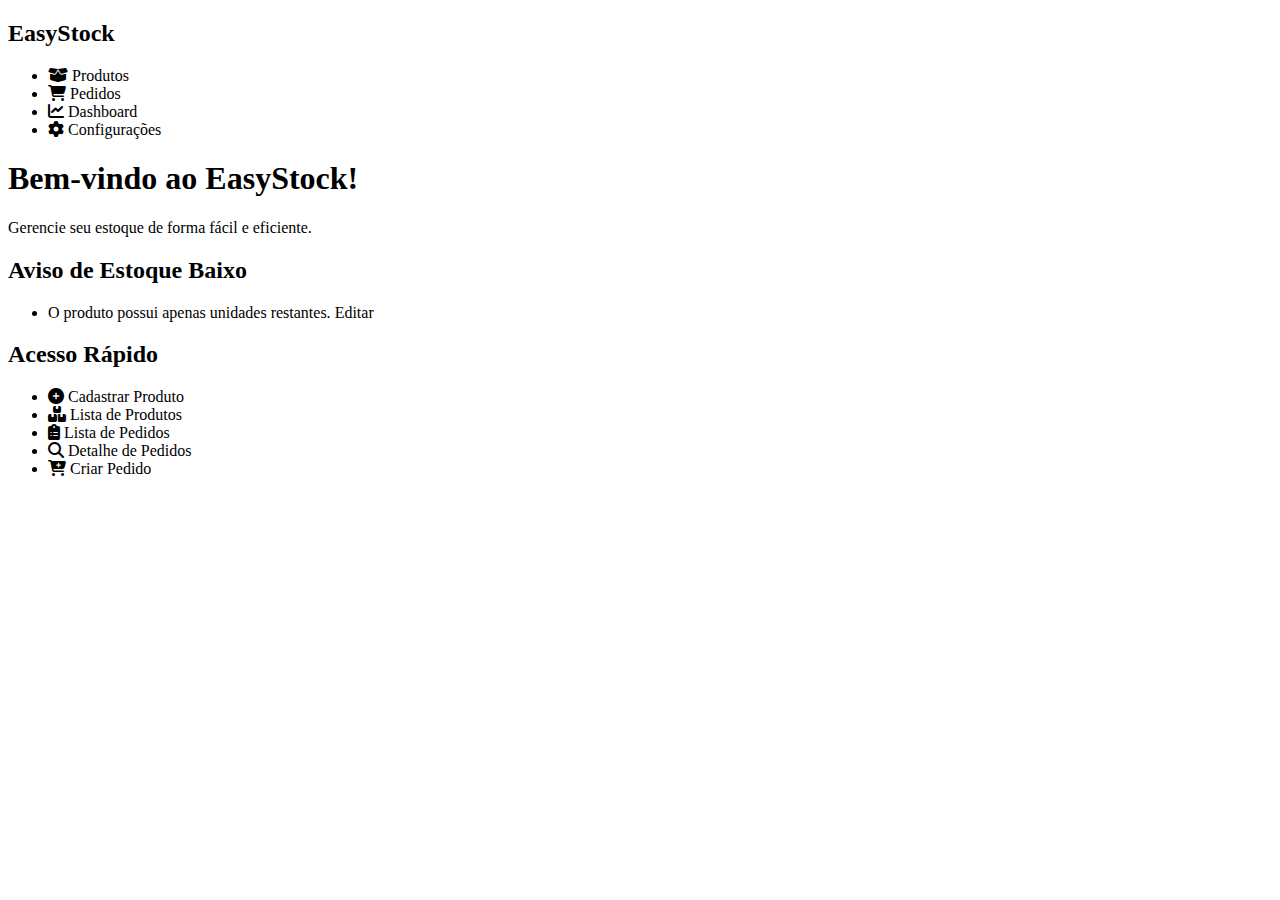
<file: src/main/resources/templates/index.html>
<!DOCTYPE html>
<html xmlns:th="http://www.thymeleaf.org">
<head>
    <meta charset="UTF-8">
    <title>Página Inicial - EasyStock</title>
    <link rel="stylesheet" th:href="@{/css/estilo.css}" />
    <link rel="stylesheet" href="https://cdnjs.cloudflare.com/ajax/libs/font-awesome/6.0.0-beta3/css/all.min.css">
	<link rel="stylesheet" href="https://cdnjs.cloudflare.com/ajax/libs/font-awesome/6.5.0/css/all.min.css">

</head>
<body>
    <div class="sidebar">
        <a th:href="@{/}"><h2>EasyStock</h2></a>
        <ul>
            <li><a th:href="@{/produtos}"><i class="fas fa-box-open"></i> Produtos</a></li>
            <li><a th:href="@{/pedidos}"><i class="fas fa-shopping-cart"></i> Pedidos</a></li>
            <li><a th:href="@{/dashboard}"><i class="fas fa-chart-line"></i> Dashboard</a></li>
            <li><a th:href="@{/configuracoes}"><i class="fas fa-cog"></i> Configurações</a></li>
        </ul>
    </div>
    <div class="content-area">
        <h1>Bem-vindo ao EasyStock!</h1>
        <div class="content-text">
            <p>Gerencie seu estoque de forma fácil e eficiente.</p>	
        </div>

        <div class="avisos-estoque" th:if="${produtosEmBaixoEstoque != null and !produtosEmBaixoEstoque.isEmpty()}">
            <h2>Aviso de Estoque Baixo</h2>
            <ul>
                <li th:each="produto : ${produtosEmBaixoEstoque}">
                    O produto <strong th:text="${produto.name}"></strong> possui apenas <strong th:text="${produto.quantity}"></strong> unidades restantes.
                    <a th:href="@{/produtos/editar/{id}(id=${produto.id})}">Editar</a>
                </li>
            </ul>
        </div>
        <div class="acoes-principais">
		    <h2>Acesso Rápido</h2>
		    <ul>
		        <li style="--i:1"><a th:href="@{/produtos/novo}"><i class="fas fa-plus-circle"></i> Cadastrar Produto</a></li>
		        <li style="--i:2"><a th:href="@{/produtos}"><i class="fas fa-boxes"></i> Lista de Produtos</a></li>
		        <li style="--i:3"><a th:href="@{/pedidos}"><i class="fas fa-clipboard-list"></i> Lista de Pedidos</a></li>
		        <li style="--i:4"><a th:href="@{/pedidos/detalhes/{id}}"><i class="fas fa-search"></i> Detalhe de Pedidos</a></li>
		        <li style="--i:6"><a th:href="@{/pedidos/novo}"><i class="fas fa-cart-plus"></i> Criar Pedido</a></li>
		    </ul>
		</div>
    </div>
</body>
</html>
</file>
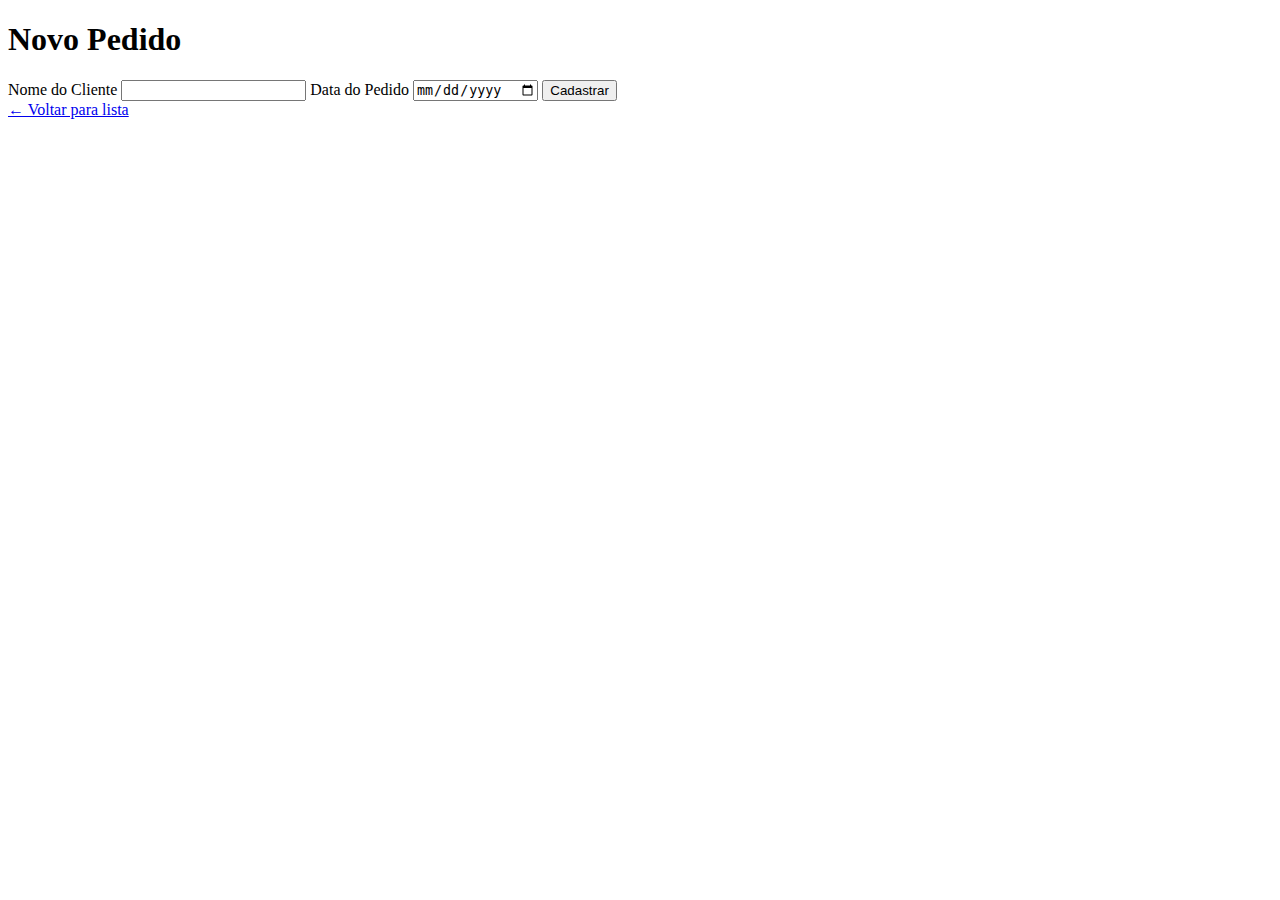
<file: src/main/resources/templates/cadastro-pedido.html>
<!DOCTYPE html>
<html xmlns:th="http://www.thymeleaf.org">
<head>
    <meta charset="UTF-8">
    <title>Cadastrar Pedido</title>
    <link rel="stylesheet" th:href="@{/css/estilo.css}" />
</head>
<body>
    <div class="container">
        <h1>Novo Pedido</h1>
        <form th:action="@{/api/orders}" method="post" th:object="${pedido}">
            <label for="nomeCliente">Nome do Cliente</label>
            <input type="text" id="nomeCliente" name="nomeCliente" th:field="*{nomeCliente}" required>

            <label for="dataPedido">Data do Pedido</label>
            <input type="date" id="dataPedido" name="dataPedido" th:field="*{dataPedido}" required>

            <button type="submit">Cadastrar</button>
        </form>
        <a class="voltar" href="/pedidos">← Voltar para lista</a>
    </div>
</body>
</html>
</file>
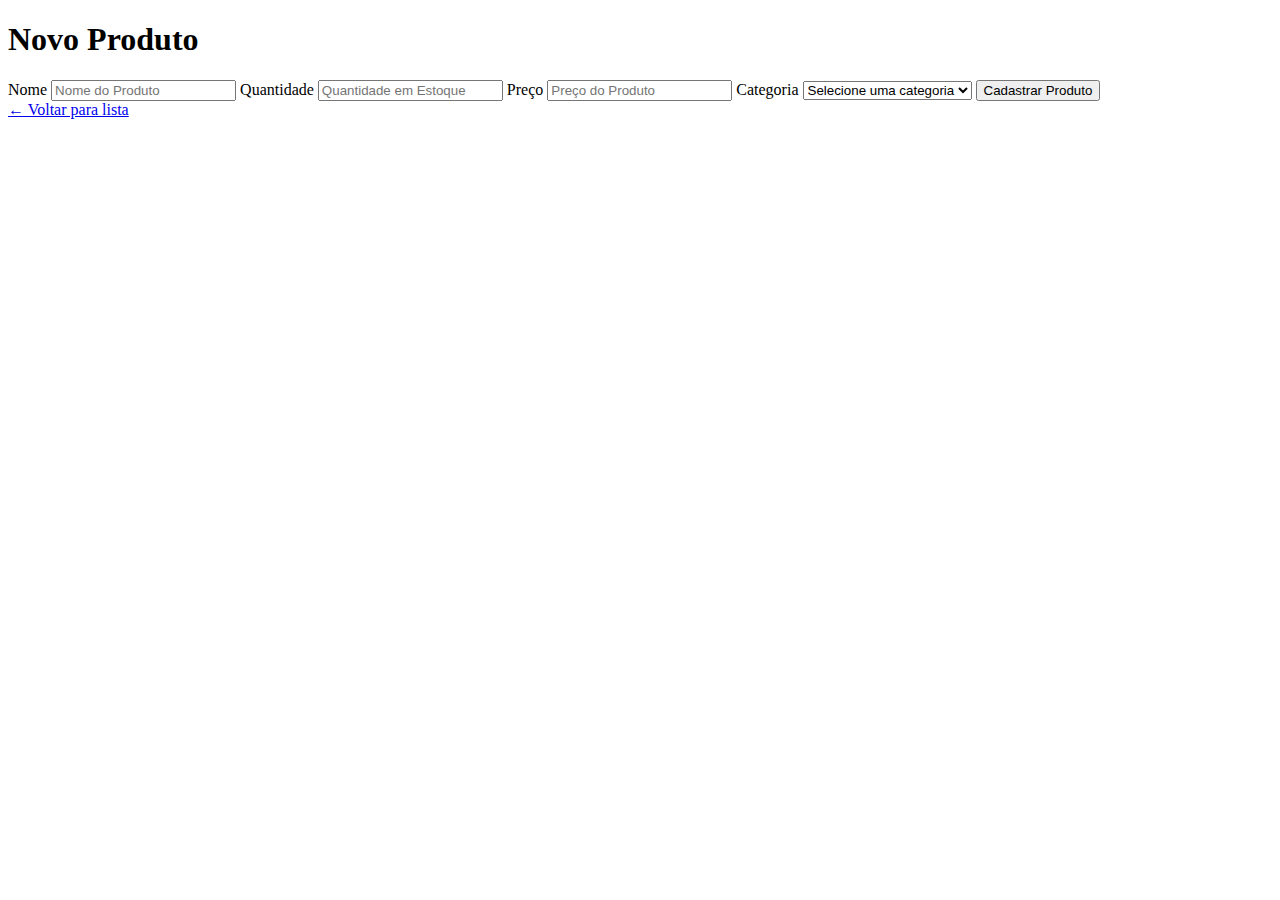
<file: src/main/resources/templates/cadastro-produto.html>
<!DOCTYPE html>
<html xmlns:th="http://www.thymeleaf.org">
<head>
    <meta charset="UTF-8">
    <title>Cadastrar Produto</title>
    <link rel="stylesheet" th:href="@{/css/estilo.css}" />
</head>
<body>
    <div class="container">
        <h1>Novo Produto</h1>

        <form th:action="@{/api/products}" method="post" th:object="${produto}">
            <label for="name">Nome</label>
            <input type="text" id="name" th:field="*{name}" placeholder="Nome do Produto" required />

            <label for="quantity">Quantidade</label>
            <input type="number" id="quantity" th:field="*{quantity}" placeholder="Quantidade em Estoque" required />

            <label for="price">Preço</label>
            <input type="number" step="0.01" id="price" th:field="*{price}" placeholder="Preço do Produto" required />

            <label for="category">Categoria</label>
            <select id="category" th:field="*{category}" required>
                <option value="">Selecione uma categoria</option>
                <option th:each="cat : ${categorias}" th:value="${cat}" th:text="${cat.name}"></option>
            </select>

            <button type="submit">Cadastrar Produto</button>
        </form>

        <a class="voltar" href="/produtos">← Voltar para lista</a>
    </div>
</body>
</html>
</file>
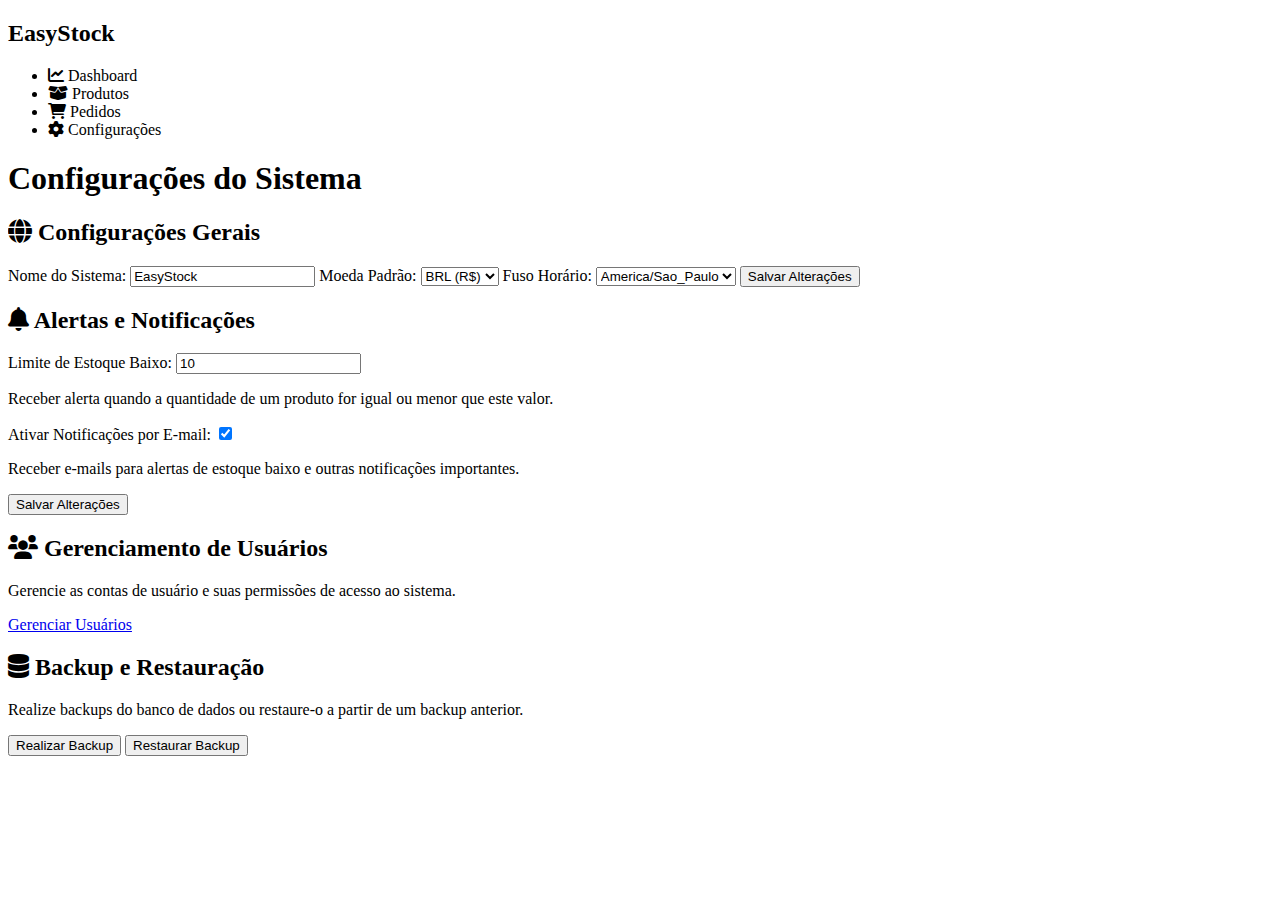
<file: src/main/resources/templates/configuracoes.html>
<!DOCTYPE html>
<html xmlns:th="http://www.thymeleaf.org">
<head>
    <meta charset="UTF-8">
    <title>Configurações - EasyStock</title>
    <link rel="stylesheet" th:href="@{/css/estilo.css}" />
    <link rel="stylesheet" href="https://cdnjs.cloudflare.com/ajax/libs/font-awesome/6.0.0-beta3/css/all.min.css">
</head>
<body>
    <div class="sidebar">
        <a th:href="@{/}"><h2>EasyStock</h2></a>
        <ul>
            <li><a th:href="@{/dashboard}"><i class="fas fa-chart-line"></i> Dashboard</a></li>
            <li><a th:href="@{/produtos}"><i class="fas fa-box-open"></i> Produtos</a></li>
            <li><a th:href="@{/pedidos}"><i class="fas fa-shopping-cart"></i> Pedidos</a></li>
            <li class="active"><a th:href="@{/configuracoes}"><i class="fas fa-cog"></i> Configurações</a></li>
        </ul>
    </div>
    <div class="content-area">
        <h1>Configurações do Sistema</h1>

        <div class="card">
            <h2><i class="fas fa-globe"></i> Configurações Gerais</h2>
            <form>
                <label for="appName">Nome do Sistema:</label>
                <input type="text" id="appName" value="EasyStock" />

                <label for="currency">Moeda Padrão:</label>
                <select id="currency">
                    <option value="BRL">BRL (R$)</option>
                    <option value="USD">USD ($)</option>
                    <option value="EUR">EUR (€)</option>
                </select>

                <label for="timezone">Fuso Horário:</label>
                <select id="timezone">
                    <option value="America/Sao_Paulo">America/Sao_Paulo</option>
                    <option value="UTC">UTC</option>
                </select>

                <button type="submit" class="button-link">Salvar Alterações</button>
            </form>
        </div>

        <div class="card">
            <h2><i class="fas fa-bell"></i> Alertas e Notificações</h2>
            <form>
                <label for="lowStockThreshold">Limite de Estoque Baixo:</label>
                <input type="number" id="lowStockThreshold" value="10" min="1" />
                <p class="hint-text">Receber alerta quando a quantidade de um produto for igual ou menor que este valor.</p>

                <label for="emailAlerts">Ativar Notificações por E-mail:</label>
                <input type="checkbox" id="emailAlerts" checked />
                <p class="hint-text">Receber e-mails para alertas de estoque baixo e outras notificações importantes.</p>

                <button type="submit" class="button-link">Salvar Alterações</button>
            </form>
        </div>

        <div class="card">
            <h2><i class="fas fa-users"></i> Gerenciamento de Usuários</h2>
            <p>Gerencie as contas de usuário e suas permissões de acesso ao sistema.</p>
            <a href="#" class="button-link secondary-button">Gerenciar Usuários</a>
        </div>

        <div class="card">
            <h2><i class="fas fa-database"></i> Backup e Restauração</h2>
            <p>Realize backups do banco de dados ou restaure-o a partir de um backup anterior.</p>
            <button class="button-link primary-button" onclick="alert('Funcionalidade de Backup ainda não implementada.');">Realizar Backup</button>
            <button class="button-link delete-button" onclick="alert('Funcionalidade de Restauração ainda não implementada. CUIDADO: Esta ação é irreversível!');">Restaurar Backup</button>
        </div>

        </div>
</body>
</html>
</file>
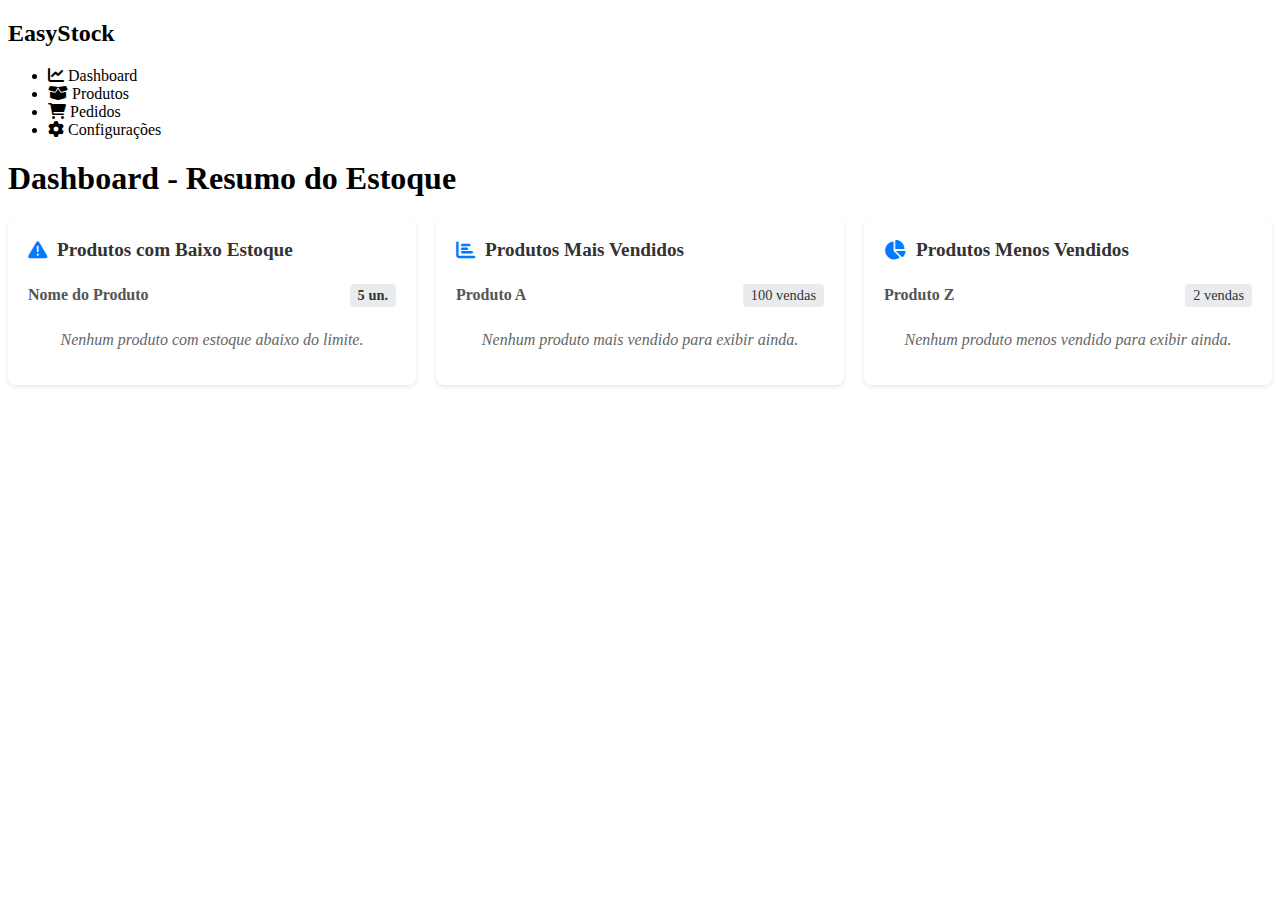
<file: src/main/resources/templates/dashboard.html>
<!DOCTYPE html>
<html xmlns:th="http://www.thymeleaf.org">
<head>
    <meta charset="UTF-8">
    <title>Dashboard - EasyStock</title>
    <link rel="stylesheet" th:href="@{/css/estilo.css}" />
    <link rel="stylesheet" href="https://cdnjs.cloudflare.com/ajax/libs/font-awesome/6.0.0-beta3/css/all.min.css">
    <style>
        .dashboard-cards {
            display: grid;
            grid-template-columns: repeat(auto-fit, minmax(300px, 1fr));
            gap: 20px;
            margin-top: 20px;
        }
        .dashboard-card {
            background-color: #ffffff;
            border-radius: 8px;
            box-shadow: 0 2px 4px rgba(0,0,0,0.1);
            padding: 20px;
        }
        .dashboard-card h3 {
            color: #333;
            margin-top: 0;
            margin-bottom: 15px;
            font-size: 1.2em;
            display: flex;
            align-items: center;
        }
        .dashboard-card h3 i {
            margin-right: 10px;
            color: #007bff;
        }
        .dashboard-card ul {
            list-style: none;
            padding: 0;
            margin: 0;
        }
        .dashboard-card ul li {
            padding: 8px 0;
            border-bottom: 1px solid #eee;
            display: flex;
            justify-content: space-between;
            align-items: center;
        }
        .dashboard-card ul li:last-child {
            border-bottom: none;
        }
        .dashboard-card ul li .product-name {
            font-weight: bold;
            color: #555;
        }
        .dashboard-card ul li .quantity {
            background-color: #e9ecef;
            padding: 3px 8px;
            border-radius: 4px;
            font-size: 0.9em;
            color: #333;
        }
        .status-low {
            color: red;
            font-weight: bold;
        }
        .status-ok {
            color: green;
        }
        .no-data-message {
            color: #666;
            font-style: italic;
            text-align: center;
        }
    </style>
</head>
<body>
    <div class="sidebar">
        <a th:href="@{/}"><h2>EasyStock</h2></a>
        <ul>
            <li class="active"><a th:href="@{/dashboard}"><i class="fas fa-chart-line"></i> Dashboard</a></li>
            <li><a th:href="@{/produtos}"><i class="fas fa-box-open"></i> Produtos</a></li>
            <li><a th:href="@{/pedidos}"><i class="fas fa-shopping-cart"></i> Pedidos</a></li>
            <li><a th:href="@{/configuracoes}"><i class="fas fa-cog"></i> Configurações</a></li>
        </ul>
    </div>
    <div class="content-area">
        <h1>Dashboard - Resumo do Estoque</h1>

        <div class="dashboard-cards">
            <div class="dashboard-card">
                <h3><i class="fas fa-exclamation-triangle"></i> Produtos com Baixo Estoque</h3>
                <ul th:if="${not #lists.isEmpty(lowStockProducts)}">
                    <li th:each="product : ${lowStockProducts}">
                        <span class="product-name" th:text="${product.name}">Nome do Produto</span>
                        <span class="quantity status-low" th:text="${product.quantity} + ' un.'">5 un.</span>
                    </li>
                </ul>
                <p th:unless="${not #lists.isEmpty(lowStockProducts)}" class="no-data-message">
                    Nenhum produto com estoque abaixo do limite.
                </p>
            </div>

            <div class="dashboard-card">
                <h3><i class="fas fa-chart-bar"></i> Produtos Mais Vendidos</h3>
                <ul th:if="${not #maps.isEmpty(topSellingProducts)}">
                    <li th:each="entry : ${topSellingProducts}">
                        <span class="product-name" th:text="${entry.key.name}">Produto A</span>
                        <span class="quantity" th:text="${entry.value} + ' vendas'">100 vendas</span>
                    </li>
                </ul>
                <p th:unless="${not #maps.isEmpty(topSellingProducts)}" class="no-data-message">
                    Nenhum produto mais vendido para exibir ainda.
                </p>
            </div>

            <div class="dashboard-card">
                <h3><i class="fas fa-chart-pie"></i> Produtos Menos Vendidos</h3>
                <ul th:if="${not #maps.isEmpty(leastSellingProducts)}">
                    <li th:each="entry : ${leastSellingProducts}">
                        <span class="product-name" th:text="${entry.key.name}">Produto Z</span>
                        <span class="quantity" th:text="${entry.value} + ' vendas'">2 vendas</span>
                    </li>
                </ul>
                <p th:unless="${not #maps.isEmpty(leastSellingProducts)}" class="no-data-message">
                    Nenhum produto menos vendido para exibir ainda.
                </p>
            </div>
        </div>

        </div>
</body>
</html>
</file>
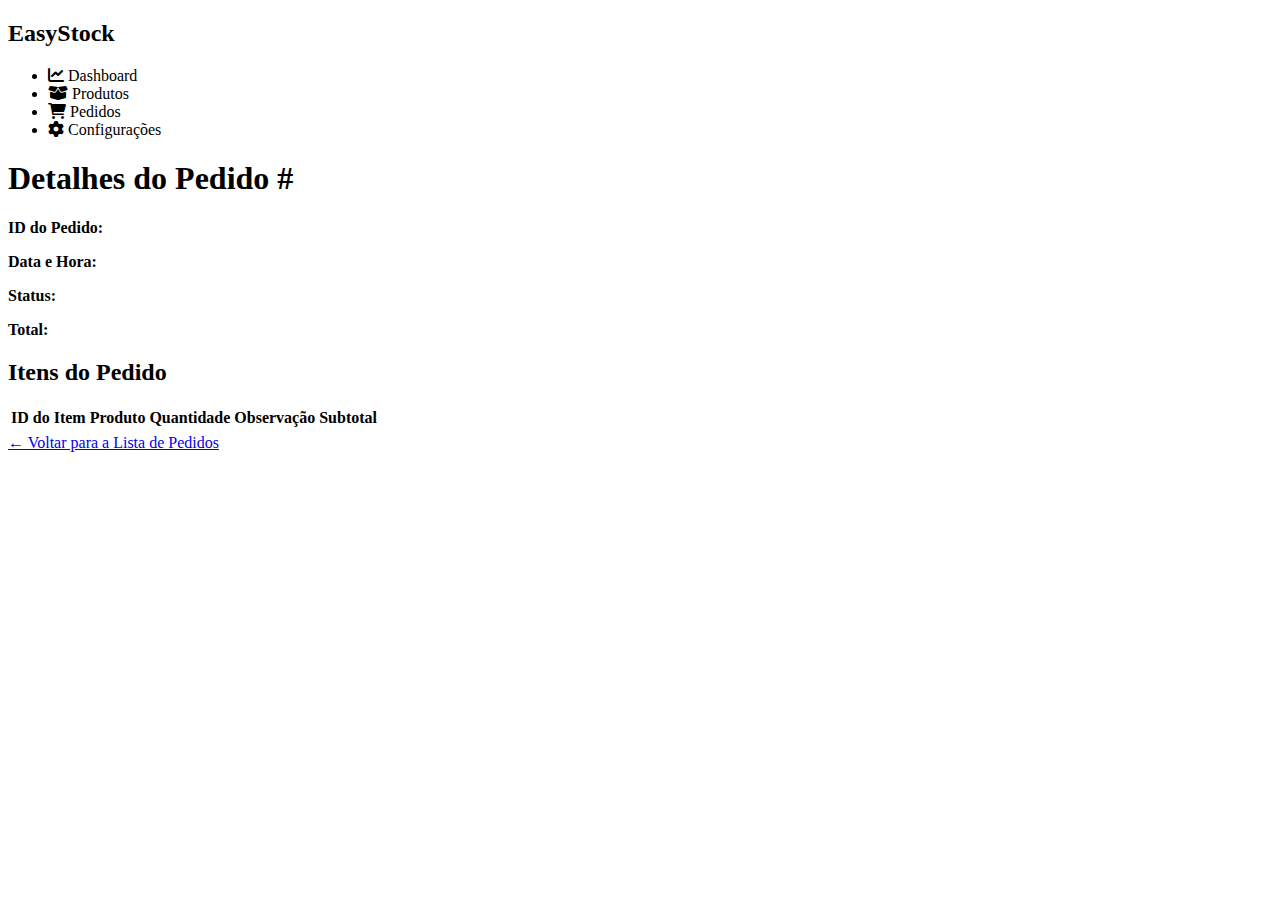
<file: src/main/resources/templates/detalhes-pedidos.html>
<!DOCTYPE html>
<html xmlns:th="http://www.thymeleaf.org">
<head>
    <meta charset="UTF-8">
    <title>Detalhes do Pedido</title>
    <link rel="stylesheet" th:href="@{/css/estilo.css}" />
    <link rel="stylesheet" href="https://cdnjs.cloudflare.com/ajax/libs/font-awesome/6.0.0-beta3/css/all.min.css">
</head>
<body>
    <div class="sidebar">
        <a th:href="@{/}"><h2>EasyStock</h2></a>
        <ul>
            <li><a th:href="@{/dashboard}"><i class="fas fa-chart-line"></i> Dashboard</a></li>
            <li><a th:href="@{/produtos}"><i class="fas fa-box-open"></i> Produtos</a></li>
            <li class="active"><a th:href="@{/pedidos}"><i class="fas fa-shopping-cart"></i> Pedidos</a></li>
            <li><a th:href="@{/configuracoes}"><i class="fas fa-cog"></i> Configurações</a></li>
        </ul>
    </div>
    <div class="content-area">
        <h1>Detalhes do Pedido #<span th:text="${pedido.orderNumber}"></span></h1>

        <div class="detalhes-pedido">
			
			
			
            <div class="info-pedido">
                <p><strong>ID do Pedido:</strong> <span th:text="${pedido.id}"></span></p>
                <p><strong>Data e Hora:</strong> <span th:text="${#temporals.format(pedido.dateTime, 'dd/MM/yyyy HH:mm:ss')}"></span></p>
                <p><strong>Status:</strong> <span th:text="${pedido.status}"></span></p>
               <p><strong>Total:</strong> <span th:text="${#numbers.formatDecimal(pedido.totalValue, 2, 2)}"></span></p>
            </div>

            <h2>Itens do Pedido</h2>
            <table class="lista-tabela">
                <thead>
                    <tr>
                        <th>ID do Item</th>
                        <th>Produto</th>
                        <th>Quantidade</th>
                        <th>Observação</th>
                        <th>Subtotal</th>
                    </tr>
                </thead>
                <tbody>
                    <tr th:each="item : ${pedido.items}">
                        <td th:text="${item.id}"></td>
                        <td th:text="${item.product.name}"></td>
                        <td th:text="${item.quantity}"></td>
                        <td th:text="${item.observation}"></td>
                        <td th:text="${#numbers.formatDecimal(item.subTotal, 2, 2)}"></td>
                    </tr>
                </tbody>
            </table>
        </div>
        <a class="voltar" href="/pedidos">← Voltar para a Lista de Pedidos</a>
    </div>
</body>
</html>
</file>
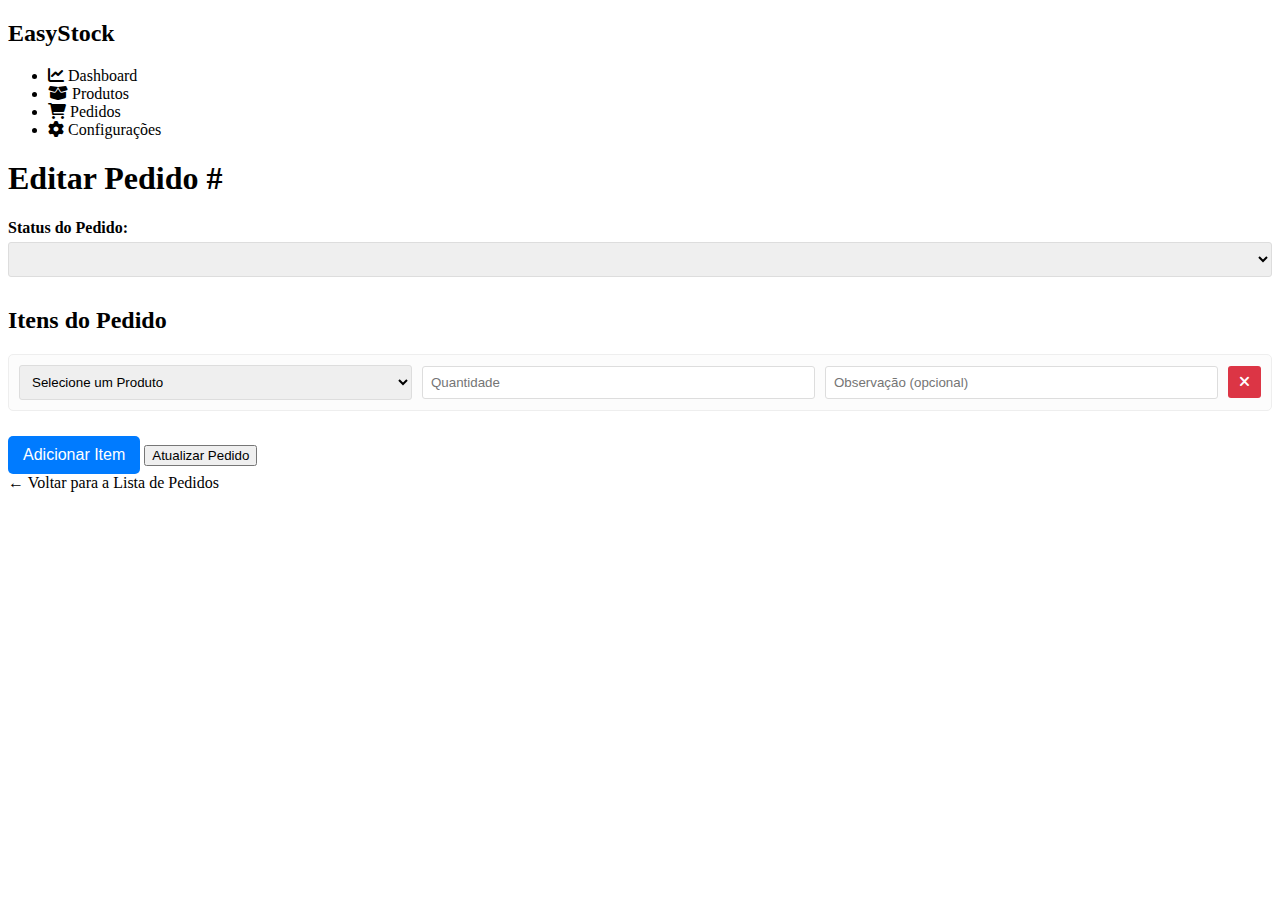
<file: src/main/resources/templates/editar-pedido.html>
<!DOCTYPE html>
<html xmlns:th="http://www.thymeleaf.org">
<head>
    <meta charset="UTF-8">
    <title>Editar Pedido</title>
    <link rel="stylesheet" th:href="@{/css/estilo.css}" />
    <link rel="stylesheet" href="https://cdnjs.cloudflare.com/ajax/libs/font-awesome/6.0.0-beta3/css/all.min.css">
    <style>
        /* Seus estilos CSS personalizados */
        .item-row {
            display: flex;
            gap: 10px;
            margin-bottom: 10px;
            align-items: center;
            border: 1px solid #eee;
            padding: 10px;
            border-radius: 5px;
            background-color: #fcfcfc;
        }
        .item-row select, .item-row input[type="number"], .item-row input[type="text"] {
            padding: 8px;
            border: 1px solid #ddd;
            border-radius: 3px;
            box-sizing: border-box;
            flex: 1;
        }
        .item-row .remove-item-btn {
            background-color: #dc3545;
            color: white;
            border: none;
            padding: 8px 12px;
            border-radius: 3px;
            cursor: pointer;
            font-size: 0.9em;
            flex-shrink: 0;
        }
        .item-row .remove-item-btn:hover {
            background-color: #c82333;
        }
        .add-item-btn {
            background-color: #007bff;
            color: white;
            padding: 10px 15px;
            border: none;
            border-radius: 5px;
            cursor: pointer;
            font-size: 1em;
            margin-top: 15px;
        }
        .add-item-btn:hover {
            background-color: #0056b3;
        }
        .form-group label {
            display: block;
            margin-bottom: 5px;
            font-weight: bold;
        }
        .form-group input, .form-group select {
            width: 100%;
            padding: 8px;
            margin-bottom: 10px;
            border: 1px solid #ddd;
            border-radius: 3px;
            box-sizing: border-box;
        }
    </style>
</head>
<body>
    <div class="sidebar">
        <a th:href="@{/}"><h2>EasyStock</h2></a>
        <ul>
            <li><a th:href="@{/dashboard}"><i class="fas fa-chart-line"></i> Dashboard</a></li>
            <li><a th:href="@{/produtos}"><i class="fas fa-box-open"></i> Produtos</a></li>
            <li class="active"><a th:href="@{/pedidos}"><i class="fas fa-shopping-cart"></i> Pedidos</a></li>
            <li><a th:href="@{/configuracoes}"><i class="fas fa-cog"></i> Configurações</a></li>
        </ul>
    </div>
    <div class="content-area">
        <h1>Editar Pedido #<span th:text="${order.orderNumber}"></span></h1>

        <div th:if="${erro}" class="error-message">
            <strong th:text="${erro}"></strong>
        </div>
        <div th:if="${mensagemErro}" class="error-message">
            <strong th:text="${mensagemErro}"></strong>
        </div>

        <form th:action="@{/pedidos/editar/{id}(id=${order.id})}" method="post" th:object="${order}" id="editarPedidoForm">
            <input type="hidden" th:field="*{id}" />

            <div class="form-group">
                <label for="orderStatus">Status do Pedido:</label>
                <select id="orderStatus" th:field="*{status}">
                    <option th:each="status : ${T(com.easystock.model.StatusRequest).values()}"
                            th:value="${status}" th:text="${status.name()}"></option>
                </select>
            </div>

            <h2>Itens do Pedido</h2>
            <div id="order-items-container">
                <div class="item-row" th:each="item, itemStat : *{items}">
                    <input type="hidden" th:name="'items[' + ${itemStat.index} + '].id'" th:value="${item.id}" />

                    <select class="product-select" name="productId">
                        <option value="">Selecione um Produto</option>
                        <option th:each="prod : ${products}" th:value="${prod.id}" th:text="${prod.name + ' (Estoque: ' + prod.quantity + ')'}"
                                th:selected="${item.product != null && prod.id == item.product.id}"></option>
                    </select>
                    <input type="number" class="quantity-input" name="quantity" placeholder="Quantidade" min="1" th:value="${item.quantity}" required />
                    <input type="text" class="observation-input" name="observation" placeholder="Observação (opcional)" th:value="${item.observation}" />
                    <button type="button" class="remove-item-btn"><i class="fas fa-times"></i></button>
                </div>

                <div class="item-row template" style="display: none;">
                    <select class="product-select" name="productId">
                        <option value="">Selecione um Produto</option>
                        <option th:each="prod : ${products}" th:value="${prod.id}" th:text="${prod.name + ' (Estoque: ' + prod.quantity + ')'}"></option>
                    </select>
                    <input type="number" class="quantity-input" name="quantity" placeholder="Quantidade" min="1" value="1" required />
                    <input type="text" class="observation-input" name="observation" placeholder="Observação (opcional)" />
                    <button type="button" class="remove-item-btn"><i class="fas fa-times"></i></button>
                </div>
            </div>

            <button type="button" id="add-item-btn" class="add-item-btn">Adicionar Item</button>
            <button type="submit">Atualizar Pedido</button>
        </form>

        <a class="voltar" th:href="@{/pedidos}">← Voltar para a Lista de Pedidos</a>
    </div>

    <script th:inline="javascript">
        document.addEventListener('DOMContentLoaded', function() {
            const orderItemsContainer = document.getElementById('order-items-container');
            const addItemBtn = document.getElementById('add-item-btn');
            const itemTemplate = document.querySelector('.item-row.template');
            const editarPedidoForm = document.getElementById('editarPedidoForm');

            // Função para adicionar um novo item de pedido
            function addNewItem() {
                const newItemRow = itemTemplate.cloneNode(true);
                newItemRow.classList.remove('template');
                newItemRow.style.display = 'flex';
                
                // Limpa os valores do template para o novo item
                newItemRow.querySelector('.product-select').value = "";
                newItemRow.querySelector('.quantity-input').value = "1";
                newItemRow.querySelector('.observation-input').value = "";

                orderItemsContainer.appendChild(newItemRow);

                // Adiciona listener para remover o item
                newItemRow.querySelector('.remove-item-btn').addEventListener('click', function() {
                    newItemRow.remove();
                    validateMinItems(); // Revalida após remover
                });

                newItemRow.querySelector('.product-select').focus();
                validateMinItems();
            }

            // Valida se há pelo menos um item *visível e válido* no formulário
            function validateMinItems() {
                const activeItems = orderItemsContainer.querySelectorAll('.item-row:not(.template)');
                if (activeItems.length === 0) {
                    addNewItem(); // Força a adição de um item se não houver nenhum
                }
            }

            // Inicializa listeners para os botões de remover dos itens EXISTENTES ao carregar a página
            orderItemsContainer.querySelectorAll('.item-row:not(.template) .remove-item-btn').forEach(button => {
                button.addEventListener('click', function() {
                    button.closest('.item-row').remove();
                    validateMinItems();
                });
            });

            // Listener para o botão "Adicionar Item"
            addItemBtn.addEventListener('click', addNewItem);

            // Validação final do formulário no submit
            editarPedidoForm.addEventListener('submit', function(event) {
                const activeItems = orderItemsContainer.querySelectorAll('.item-row:not(.template)');
                let hasValidItem = false;

                if (activeItems.length === 0) {
                    event.preventDefault();
                    alert("O pedido deve conter pelo menos um item.");
                    return;
                }

                activeItems.forEach(itemRow => {
                    const productId = itemRow.querySelector('.product-select').value;
                    const quantity = parseInt(itemRow.querySelector('.quantity-input').value, 10);

                    // Verifica se o produto foi selecionado (não é a opção vazia) E a quantidade é válida
                    if (productId && productId !== "" && quantity > 0) {
                        hasValidItem = true;
                    }
                });

                if (!hasValidItem) {
                    event.preventDefault();
                    alert("Por favor, selecione um produto e informe uma quantidade válida (maior que 0) para pelo menos um item.");
                }
            });

            // Garante que há pelo menos um item no carregamento da página, mesmo se o pedido vier sem itens
            // Isto é particularmente útil para pedidos que não têm itens (o que pode ser um estado inválido)
            // ou após um erro de backend que não recarregue os itens corretamente.
            validateMinItems();
        });
    </script>
</body>
</html>
</file>
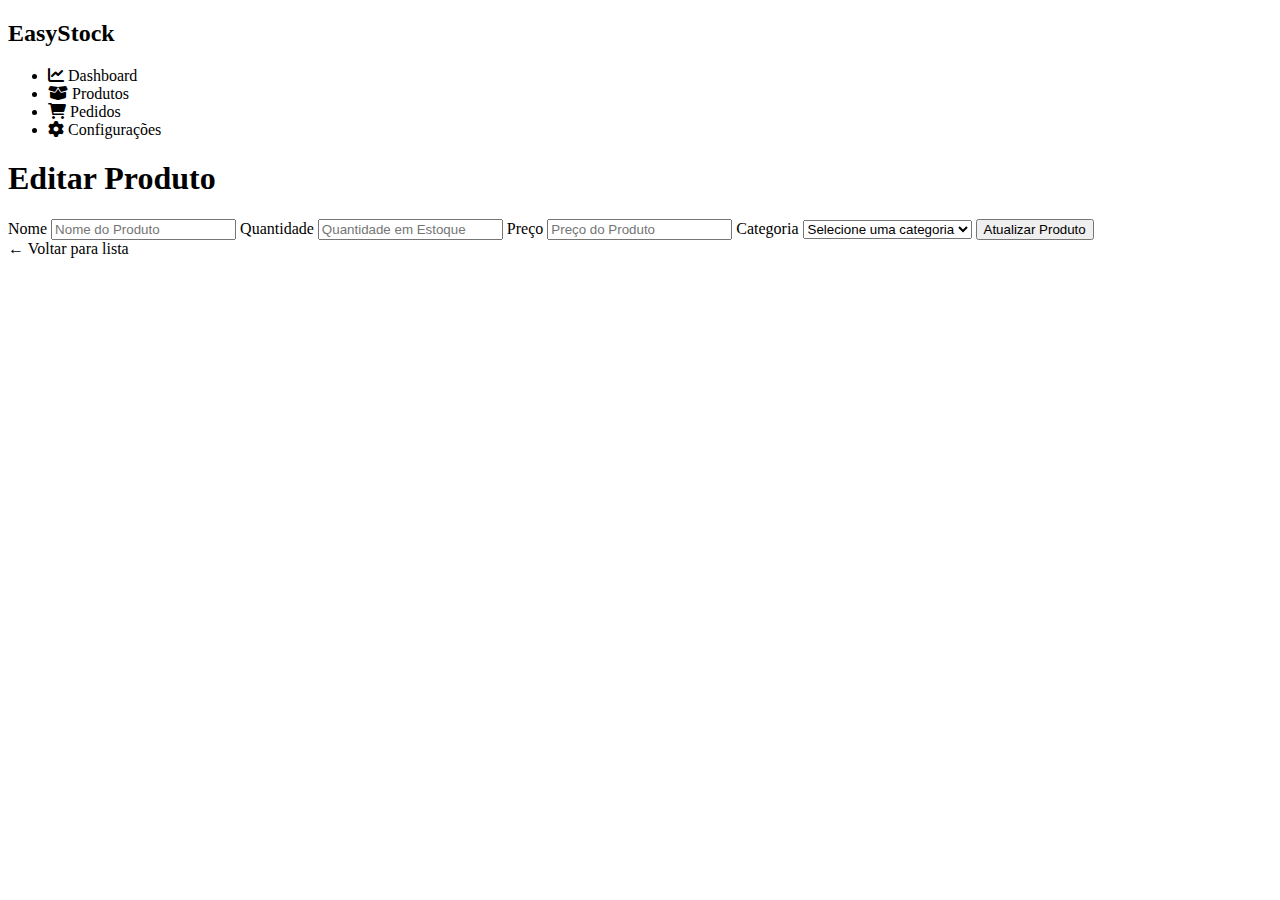
<file: src/main/resources/templates/editar-produto.html>
<!DOCTYPE html>
<html xmlns:th="http://www.thymeleaf.org">
<head>
    <meta charset="UTF-8">
    <title>Editar Produto</title>
    <link rel="stylesheet" th:href="@{/css/estilo.css}" />
    <link rel="stylesheet" href="https://cdnjs.cloudflare.com/ajax/libs/font-awesome/6.0.0-beta3/css/all.min.css">
    <style>
        /* Seus estilos CSS personalizados */
        .new-category-container {
            margin-top: 15px;
            border: 1px solid #ccc;
            padding: 15px;
            border-radius: 5px;
            background-color: #f9f9f9;
        }
        .new-category-container label {
            display: block;
            margin-bottom: 5px;
            font-weight: bold;
        }
        .new-category-container input[type="text"] {
            width: 100%;
            padding: 8px;
            margin-bottom: 10px;
            border: 1px solid #ddd;
            border-radius: 3px;
            box-sizing: border-box;
        }
        .new-category-container button {
            background-color: #5cb85c;
            color: white;
            padding: 8px 12px;
            border: none;
            border-radius: 3px;
            cursor: pointer;
            font-size: 0.9em;
        }
        .new-category-container button:hover {
            background-color: #4cae4c;
        }
        .error-message {
            color: red;
            font-size: 0.9em;
            margin-top: 5px;
        }
    </style>
</head>
<body>
    <div class="sidebar">
        <a th:href="@{/}"><h2>EasyStock</h2></a>
        <ul>
            <li><a th:href="@{/dashboard}"><i class="fas fa-chart-line"></i> Dashboard</a></li>
            <li><a th:href="@{/produtos}"><i class="fas fa-box-open"></i> Produtos</a></li>
            <li><a th:href="@{/pedidos}"><i class="fas fa-shopping-cart"></i> Pedidos</a></li>
            <li><a th:href="@{/configuracoes}"><i class="fas fa-cog"></i> Configurações</a></li>
        </ul>
    </div>
    <div class="content-area">
        <h1>Editar Produto</h1>

        <div th:if="${mensagemSucesso}" class="alert alert-success">
            <span th:text="${mensagemSucesso}"></span>
        </div>
        <div th:if="${mensagemErro}" class="alert alert-danger">
            <span th:text="${mensagemErro}"></span>
        </div>
        <div th:if="${erro}" class="error-message">
            <strong th:text="${erro}"></strong>
        </div>
        <div th:if="${erroGeral}" class="error-message">
            <strong th:text="${erroGeral}"></strong>
        </div>

        <form th:action="@{/produtos/editar/{id}(id=${produto.id})}" method="post" th:object="${produto}" id="editarProdutoForm">
            <input type="hidden" th:field="*{id}" />

            <label for="name">Nome</label>
            <input type="text" id="name" th:field="*{name}" placeholder="Nome do Produto" required />
            <span th:if="${#fields.hasErrors('name')}" th:errors="*{name}" class="error-message"></span>

            <label for="quantity">Quantidade</label>
            <input type="number" id="quantity" th:field="*{quantity}" placeholder="Quantidade em Estoque" required />
            <span th:if="${#fields.hasErrors('quantity')}" th:errors="*{quantity}" class="error-message"></span>

            <label for="price">Preço</label>
            <input type="number" step="0.01" id="price" th:field="*{price}" min="0" placeholder="Preço do Produto" required />
            <span th:if="${#fields.hasErrors('price')}" th:errors="*{price}" class="error-message"></span>

            <label for="categorySelect">Categoria</label>
            <select id="categorySelect" name="category.id" required>
                <option value="">Selecione uma categoria</option>
                <option value="-1" th:selected="${produto.category != null && produto.category.id == null}">
                    Nova Categoria
                </option>
                <option th:each="cat : ${categorias}" th:value="${cat.id}" th:text="${cat.name}"
                        th:selected="${produto.category != null && produto.category.id == cat.id}"></option>
            </select>
            <input type="hidden" name="categoryOption" id="categoryOption" th:value="${produto.category != null && produto.category.id == null ? 'new' : 'existing'}" />
            <span th:if="${#fields.hasErrors('category')}" th:errors="*{category}" class="error-message"></span>


            <div id="new-category-container" class="new-category-container"
                 th:style="${produto.category != null && produto.category.id == null} ? 'display: block;' : 'display: none;'">
                <label for="newCategoryName">Nome da Nova Categoria</label>
                <input type="text" id="newCategoryName" name="newCategoryName" placeholder="Digite o nome da nova categoria"
                       th:value="${produto.category != null && produto.category.id == null ? produto.category.name : ''}" />
                </div>

            <button type="submit">Atualizar Produto</button>
        </form>

        <a class="voltar" th:href="@{/produtos}">← Voltar para lista</a>
    </div>

    <script th:inline="javascript">
        document.addEventListener('DOMContentLoaded', function() {
            const categorySelect = document.getElementById('categorySelect');
            const newCategoryContainer = document.getElementById('new-category-container');
            const newCategoryNameInput = document.getElementById('newCategoryName');
            const categoryOption = document.getElementById('categoryOption');

            function toggleNewCategoryField() {
                if (categorySelect.value === '-1') {
                    newCategoryContainer.style.display = 'block';
                    newCategoryNameInput.focus();
                    categoryOption.value = 'new';
                } else {
                    newCategoryContainer.style.display = 'none';
                    categoryOption.value = 'existing';
                    newCategoryNameInput.value = ''; // Limpa o campo
                }
            }

            categorySelect.addEventListener('change', toggleNewCategoryField);
            toggleNewCategoryField(); // Chama na carga da página
        });
    </script>
</body>
</html>
</file>
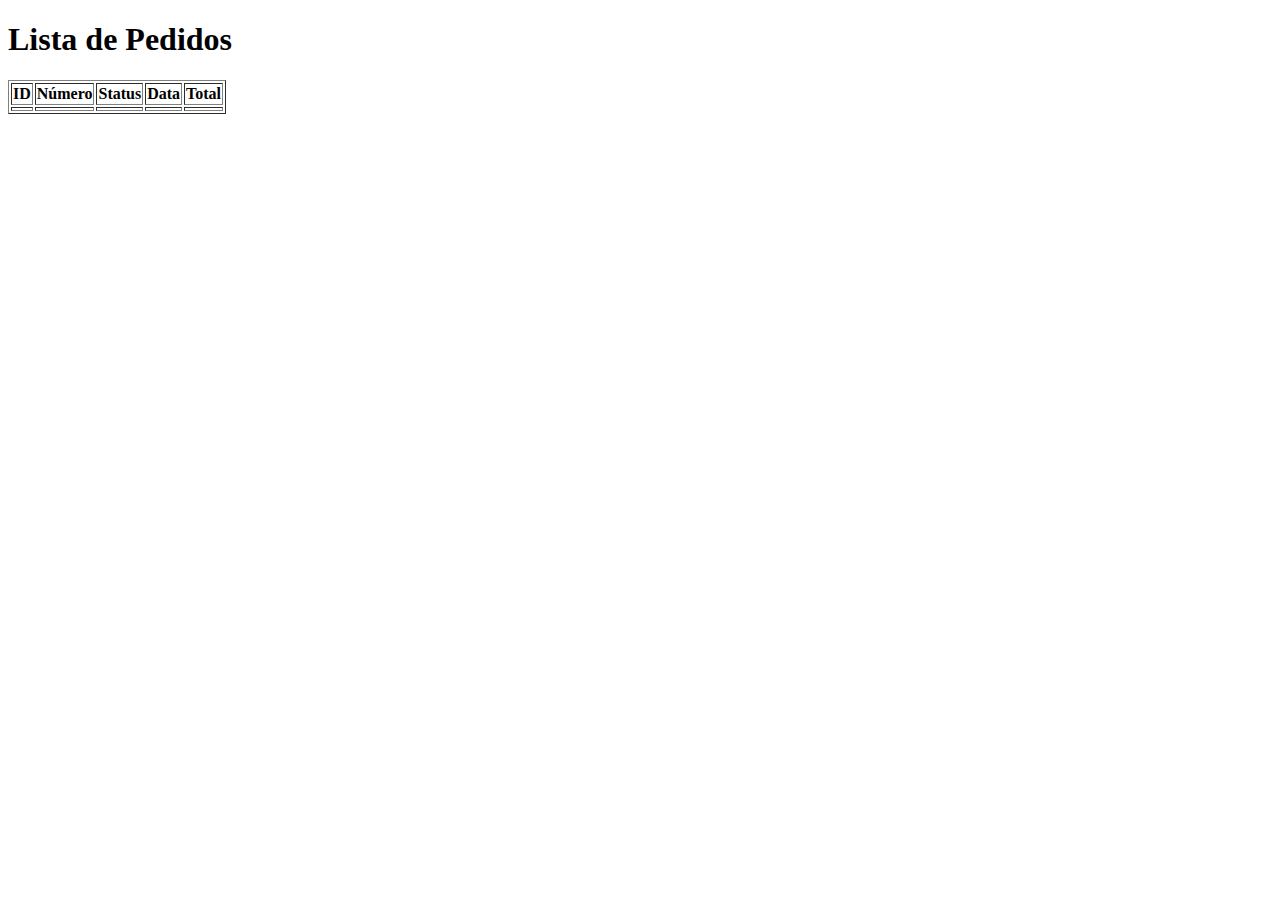
<file: src/main/resources/templates/lista-pedidos.html>
<!DOCTYPE html>
<html xmlns:th="http://www.thymeleaf.org">
<head>
    <meta charset="UTF-8">
    <title>Pedidos</title>
	<link rel="stylesheet" th:href="@{/css/estilo.css}" />
</head>
<body>
    <h1>Lista de Pedidos</h1>
    <table border="1">
        <tr>
            <th>ID</th>
            <th>Número</th>
            <th>Status</th>
            <th>Data</th>
            <th>Total</th>
        </tr>
        <tr th:each="pedido : ${pedidos}">
            <td th:text="${pedido.id}"></td>
            <td th:text="${pedido.orderNumber}"></td>
            <td th:text="${pedido.status}"></td>
            <td th:text="${pedido.dateTime}"></td>
            <td th:text="${pedido.totalValue}"></td>
        </tr>
    </table>
</body>
</html>
</file>
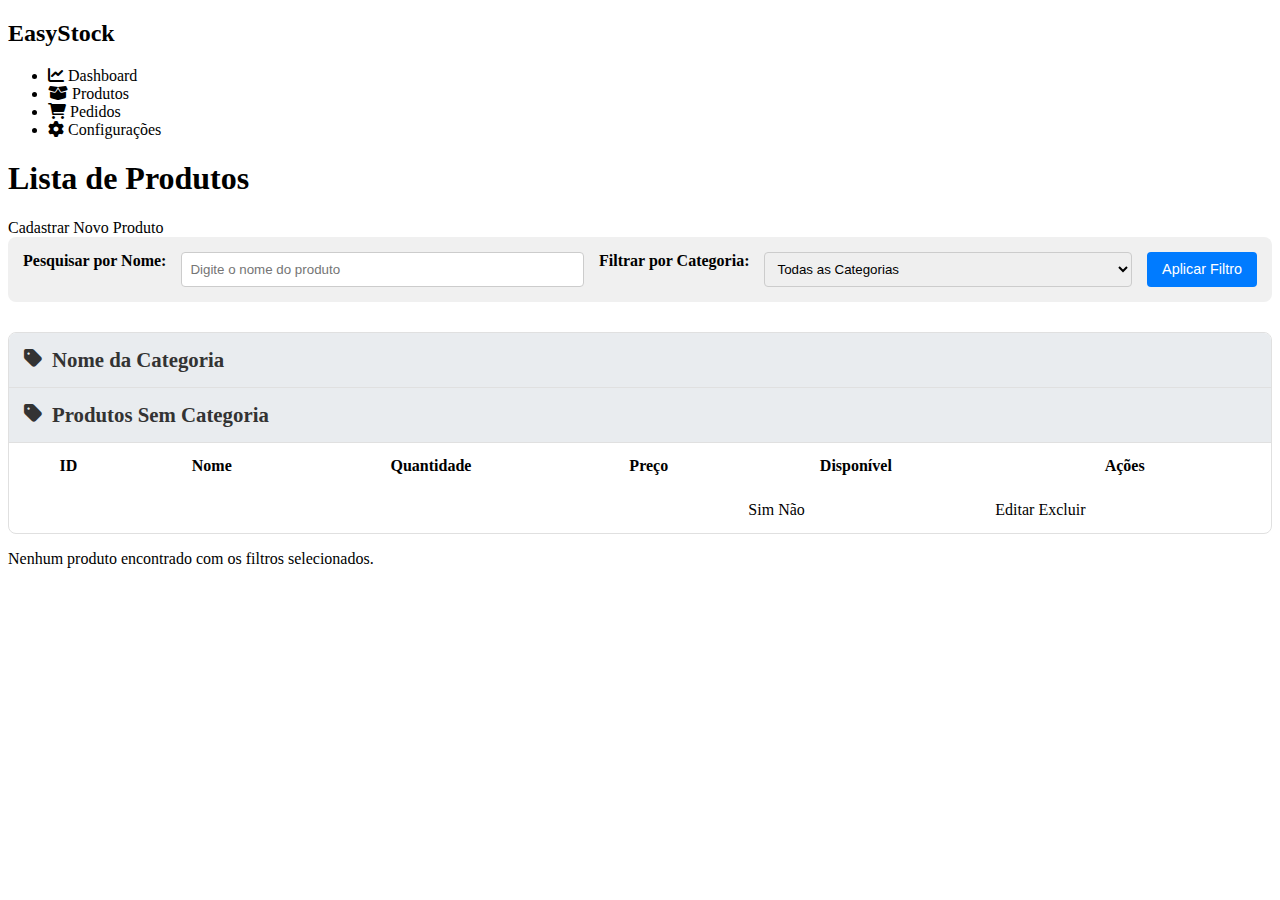
<file: src/main/resources/templates/lista-produtos.html>
<!DOCTYPE html>
<html xmlns:th="http://www.thymeleaf.org">
<head>
    <meta charset="UTF-8">
    <title>Lista de Produtos</title>
    <link rel="stylesheet" th:href="@{/css/estilo.css}" />
    <link rel="stylesheet" href="https://cdnjs.cloudflare.com/ajax/libs/font-awesome/6.0.0-beta3/css/all.min.css">
    <style>
        .filter-section {
            display: flex;
            gap: 15px;
            margin-bottom: 20px;
            padding: 15px;
            background-color: #f0f0f0;
            border-radius: 8px;
            align-items: center;
        }
        .filter-section label {
            font-weight: bold;
            flex-shrink: 0;
        }
        .filter-section input[type="text"],
        .filter-section select {
            flex-grow: 1;
            padding: 8px;
            border: 1px solid #ccc;
            border-radius: 4px;
        }
        .filter-section button {
            padding: 8px 15px;
            background-color: #007bff;
            color: white;
            border: none;
            border-radius: 4px;
            cursor: pointer;
            font-size: 0.9em;
            flex-shrink: 0;
        }
        .filter-section button:hover {
            background-color: #0056b3;
        }

        .category-group {
            margin-top: 30px;
            border: 1px solid #e0e0e0;
            border-radius: 8px;
            overflow: hidden;
            background-color: #fff;
        }
        .category-group h2 {
            background-color: #e9ecef;
            color: #333;
            padding: 15px;
            margin: 0;
            border-bottom: 1px solid #e0e0e0;
            font-size: 1.3em;
            display: flex;
            align-items: center;
            gap: 10px;
        }
        .category-group .lista-tabela {
            border-top: none; /* Remove a borda superior padrão da tabela dentro do grupo */
            width: 100%;
            margin-bottom: 0;
        }
        .category-group .lista-tabela th,
        .category-group .lista-tabela td {
            padding: 12px 15px;
        }
    </style>
</head>
<body>
    <div class="sidebar">
        <a th:href="@{/}"><h2>EasyStock</h2></a>
        <ul>
            <li><a th:href="@{/dashboard}"><i class="fas fa-chart-line"></i> Dashboard</a></li>
            <li class="active"><a th:href="@{/produtos}"><i class="fas fa-box-open"></i> Produtos</a></li>
            <li><a th:href="@{/pedidos}"><i class="fas fa-shopping-cart"></i> Pedidos</a></li>
            <li><a th:href="@{/configuracoes}"><i class="fas fa-cog"></i> Configurações</a></li>
        </ul>
    </div>
    <div class="content-area">
        <h1>Lista de Produtos</h1>

        <div th:if="${mensagemSucesso}" class="success-message">
            <strong th:text="${mensagemSucesso}"></strong>
        </div>

        <div th:if="${mensagemErro}" class="error-message">
            <strong th:text="${mensagemErro}"></strong>
        </div>

        <a th:href="@{/produtos/novo}" class="button-link">Cadastrar Novo Produto</a>

        <div class="filter-section">
            <form th:action="@{/produtos}" method="get" style="display: flex; gap: 15px; width: 100%;">
                <label for="searchName">Pesquisar por Nome:</label>
                <input type="text" id="searchName" name="searchName" th:value="${searchName}" placeholder="Digite o nome do produto" />

                <label for="categoryId">Filtrar por Categoria:</label>
                <select id="categoryId" name="categoryId">
                    <option value="">Todas as Categorias</option>
                    <option th:each="cat : ${categorias}" th:value="${cat.id}" th:text="${cat.name}"
                            th:selected="${selectedCategoryId != null && cat.id == selectedCategoryId}"></option>
                </select>
                <button type="submit">Aplicar Filtro</button>
            </form>
        </div>

        <div th:if="${not #maps.isEmpty(produtosPorCategoria)}">
            <div th:each="entry : ${produtosPorCategoria}" class="category-group">
                <h2 th:if="${entry.key != null}"><i class="fas fa-tag"></i> <span th:text="${entry.key.name}">Nome da Categoria</span></h2>
                <h2 th:unless="${entry.key != null}"><i class="fas fa-tag"></i> <span th:text="'Produtos Sem Categoria'">Produtos Sem Categoria</span></h2>

                <table class="lista-tabela">
                    <thead>
                        <tr>
                            <th>ID</th>
                            <th>Nome</th>
                            <th>Quantidade</th>
                            <th>Preço</th>
                            <th>Disponível</th>
                            <th>Ações</th>
                        </tr>
                    </thead>
                    <tbody>
                        <tr th:each="produto : ${entry.value}">
                            <td th:text="${produto.id}"></td>
                            <td th:text="${produto.name}"></td>
                            <td th:text="${produto.quantity}"></td>
                            <td th:text="${#numbers.formatDecimal(produto.price, 2, 'POINT', 2, 'COMMA')}"></td>
                            <td>
                                <span th:if="${produto.available}" class="status-available">Sim</span>
                                <span th:unless="${produto.available}" class="status-unavailable">Não</span>
                            </td>
                            <td>
                                <a th:href="@{/produtos/editar/{id}(id=${produto.id})}" class="action-button edit-button">Editar</a>
                                <a th:href="@{/produtos/excluir/{id}(id=${produto.id})}" class="action-button delete-button"
                                   onclick="return confirm('Tem certeza que deseja excluir este produto?');">Excluir</a>
                            </td>
                        </tr>
                    </tbody>
                </table>
            </div>
        </div>
        <div th:unless="${not #maps.isEmpty(produtosPorCategoria)}" class="no-data-message">
            <p>Nenhum produto encontrado com os filtros selecionados.</p>
        </div>

    </div>
</body>
</html>
</file>
